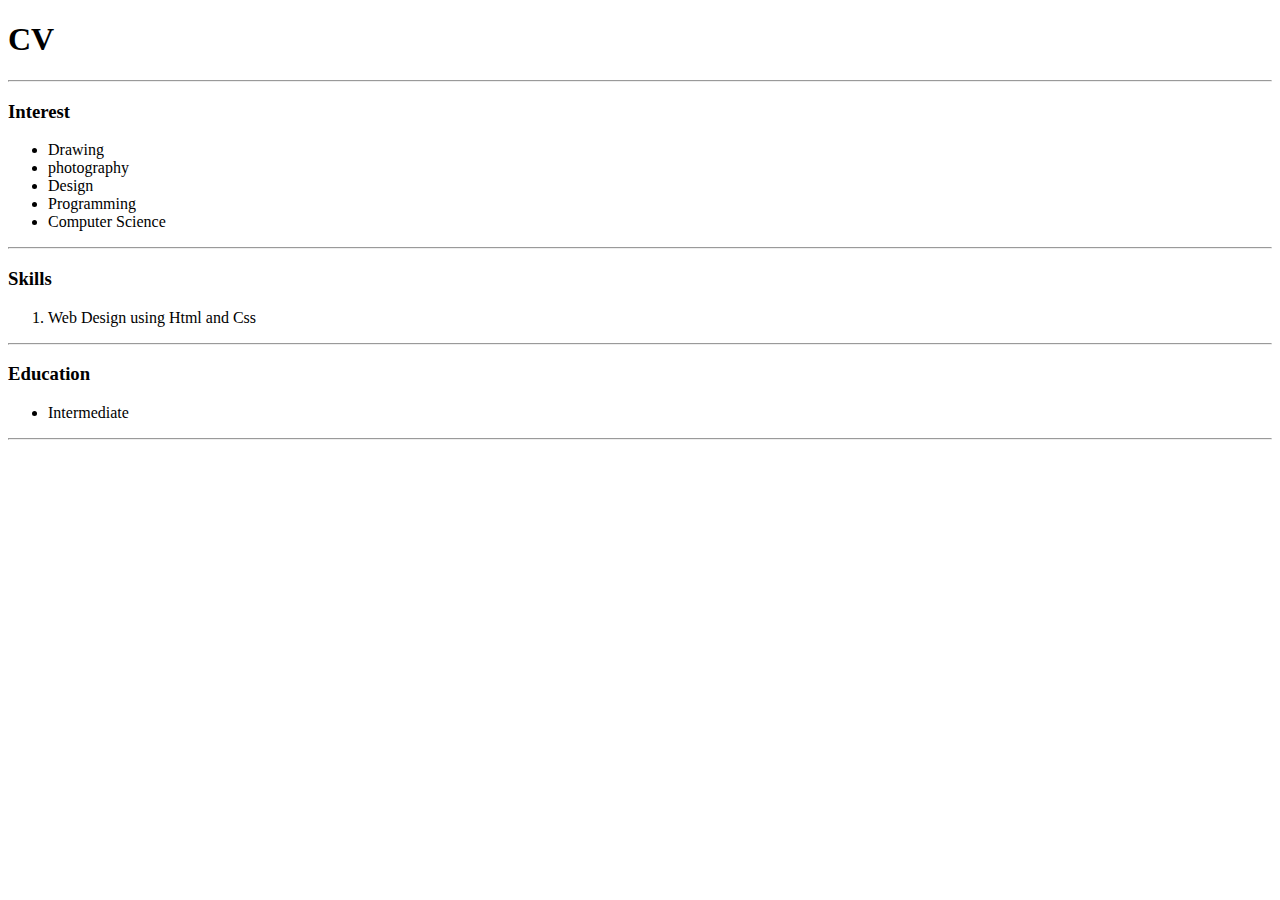
<file: Html Class 1 Assignment basic CV/index.html>
<!DOCTYPE html>
<html lang="en">
<head>
    <meta charset="UTF-8">
    <meta http-equiv="X-UA-Compatible" content="IE=edge">
    <meta name="viewport" content="width=device-width, initial-scale=1.0">
    <title>Document</title>
</head>
<body>
        <h1>CV</h1>
        <hr>
        <h3>Interest</h3>
        <ul>
            <li>Drawing</li>
            <li>photography</li>
            <li>Design</li>
            <li>Programming</li>
            <li>Computer Science</li>
        </ul>
        <hr>
        <h3>Skills</h3>
        <ol>
            <li>Web Design using Html and Css</li>
        </ol>
        <hr>
        <h3>Education</h3>
        <ul>
            <li>Intermediate</li>
        </ul>
        <hr>
    
</body>
</html>
</file>
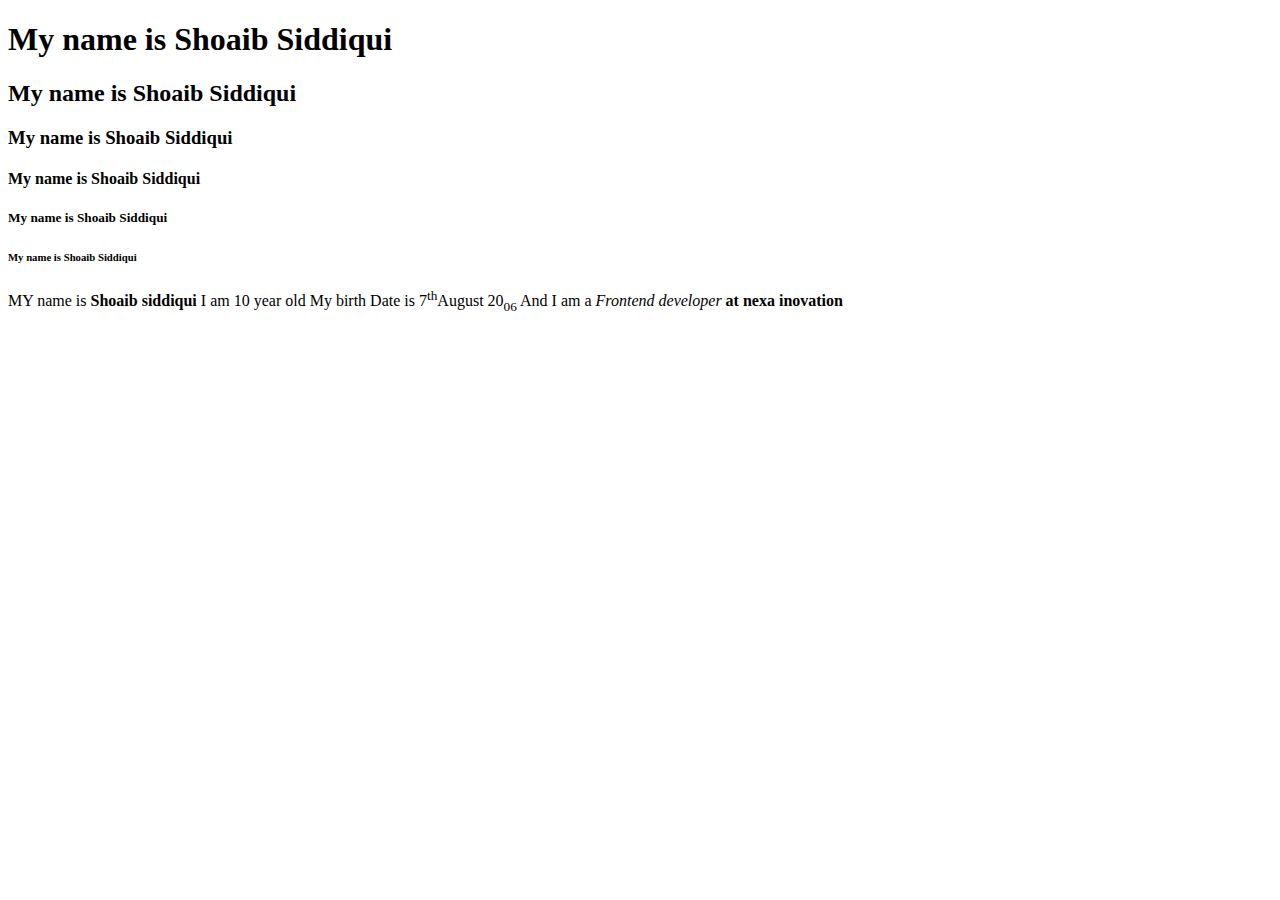
<file: Html Class 1/index.html>
<!DOCTYPE html>
<html lang="en">
<head>
    <meta charset="UTF-8">
    <meta http-equiv="X-UA-Compatible" content="IE=edge">
    <meta name="viewport" content="width=device-width, initial-scale=1.0">
    <title>Document</title>
</head>
<body>
    <h1>My name is Shoaib Siddiqui</h1>
    <h2>My name is Shoaib Siddiqui</h2>
    <h3>My name is Shoaib Siddiqui</h3>
    <h4>My name is Shoaib Siddiqui</h4>
    <h5>My name is Shoaib Siddiqui</h5>
    <h6>My name is Shoaib Siddiqui</h6>
    <p>MY name is <b>Shoaib siddiqui</b> I am 10 year old My birth Date is 7<sup>th</sup>August 20<sub>06</sub>
    And I am a <i>Frontend developer</i> <strong>at nexa inovation</strong></p>
</body>
</html>
</file>
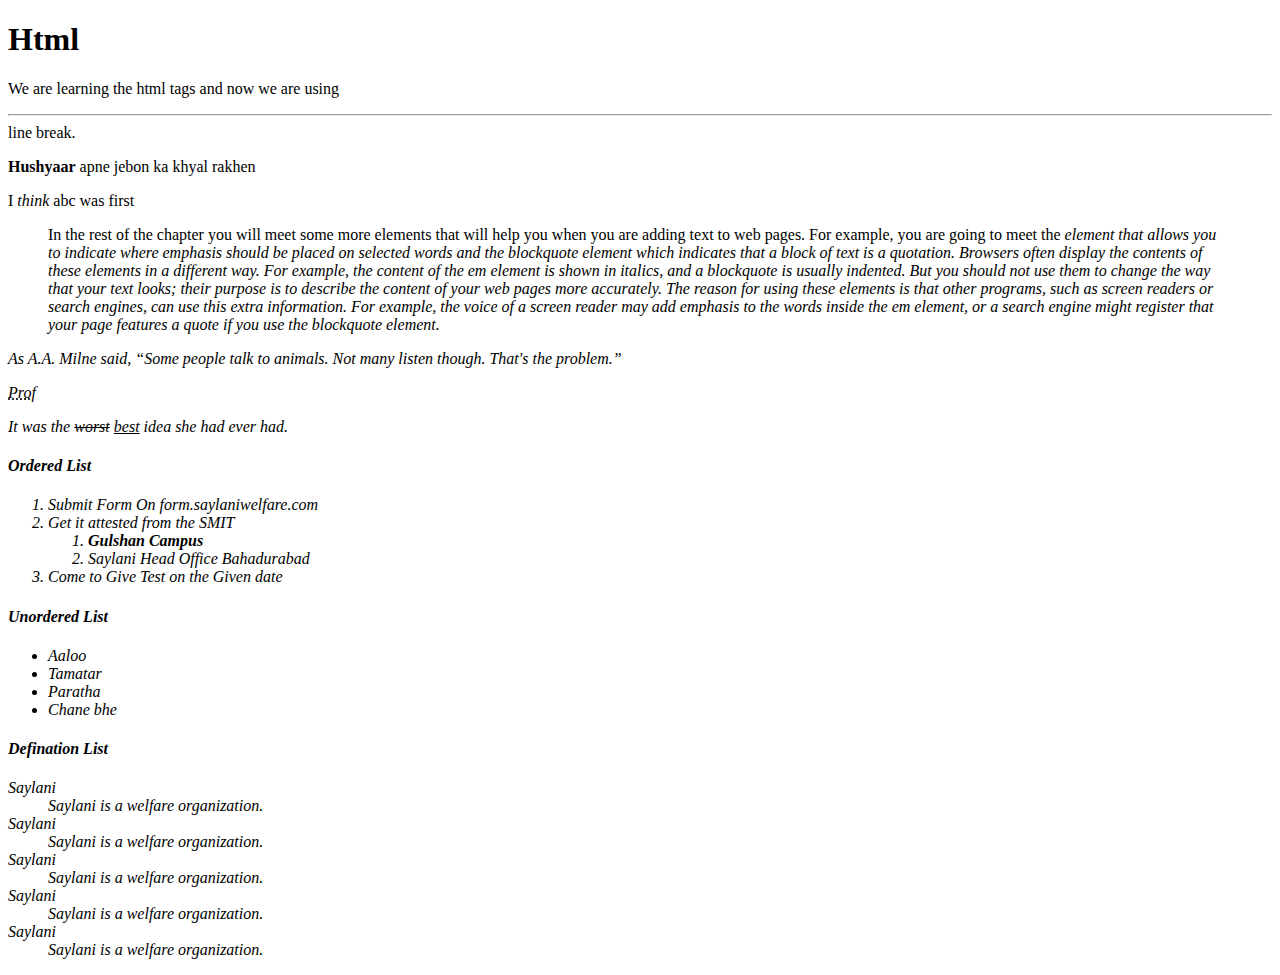
<file: Html Class 2/index.html>
<!DOCTYPE html>
<html lang="en">

<head>
    <meta charset="UTF-8">
    <meta http-equiv="X-UA-Compatible" content="IE=edge">
    <meta name="viewport" content="width=device-width, initial-scale=1.0">
    <title>Document</title>
</head>

<body>
    <h1>Html</h1>
    <p>
        We are learning the html tags and now we are using
        <br />
        <hr />
        line break.
    </p>
    <p><strong>Hushyaar</strong> apne jebon ka khyal rakhen</p>
    <p>I <em>think</em> abc was first</p>
    <blockquote cite='https://wtf.tw/ref/duckett.pdf'>
        <p>In the rest of the chapter you
            will meet some more elements
            that will help you when you are
            adding text to web pages. For
            example, you are going to meet
            the <em> element that allows
                you to indicate where emphasis
                should be placed on selected
                words and the blockquote
                element which indicates that a
                block of text is a quotation.
                Browsers often display the
                contents of these elements in
                a different way. For example,
                the content of the em
                element is shown in italics,
                and a blockquote is usually
                indented. But you should not
                use them to change the way that
                your text looks; their purpose is
                to describe the content of your
                web pages more accurately.
                The reason for using these
                elements is that other programs,
                such as screen readers or search
                engines, can use this extra
                information. For example, the
                voice of a screen reader may add
                emphasis to the words inside
                the em element, or a search
                engine might register that your
                page features a quote if you use
                the blockquote element.</p>
    </blockquote>

    <p>As A.A. Milne said, <q>Some people talk to
            animals. Not many listen though. That's the
            problem.</q></p>
    <abbr title="Professor">Prof</abbr>
    <p>It was the <del>worst</del> <ins>best</ins> idea
        she had ever had.</p>

         <!-- ordered list -->
    <h4>Ordered List</h4>
    <ol>
      <li>Submit Form On form.saylaniwelfare.com</li>
      <li>
        Get it attested from the SMIT
        <ol>
          <li><b>Gulshan Campus</b></li>
          <li><i>Saylani Head Office Bahadurabad</i></li>
        </ol>
      </li>
      <li>Come to Give Test on the Given date</li>
    </ol>

    <!-- unordered list -->

    <h4>Unordered List</h4>
    <ul>
      <li>Aaloo</li>
      <li>Tamatar</li>
      <li>Paratha</li>
      <li>Chane bhe</li>
    </ul>

    <h4>Defination List</h4>

    <dl>
      <dt>Saylani</dt>
      <dd>Saylani is a welfare organization.</dd>
      <dt>Saylani</dt>
      <dd>Saylani is a welfare organization.</dd>
      <dt>Saylani</dt>
      <dd>Saylani is a welfare organization.</dd>
      <dt>Saylani</dt>
      <dd>Saylani is a welfare organization.</dd>
      <dt>Saylani</dt>
      <dd>Saylani is a welfare organization.</dd>
    </dl>
</body>

</html>
</file>
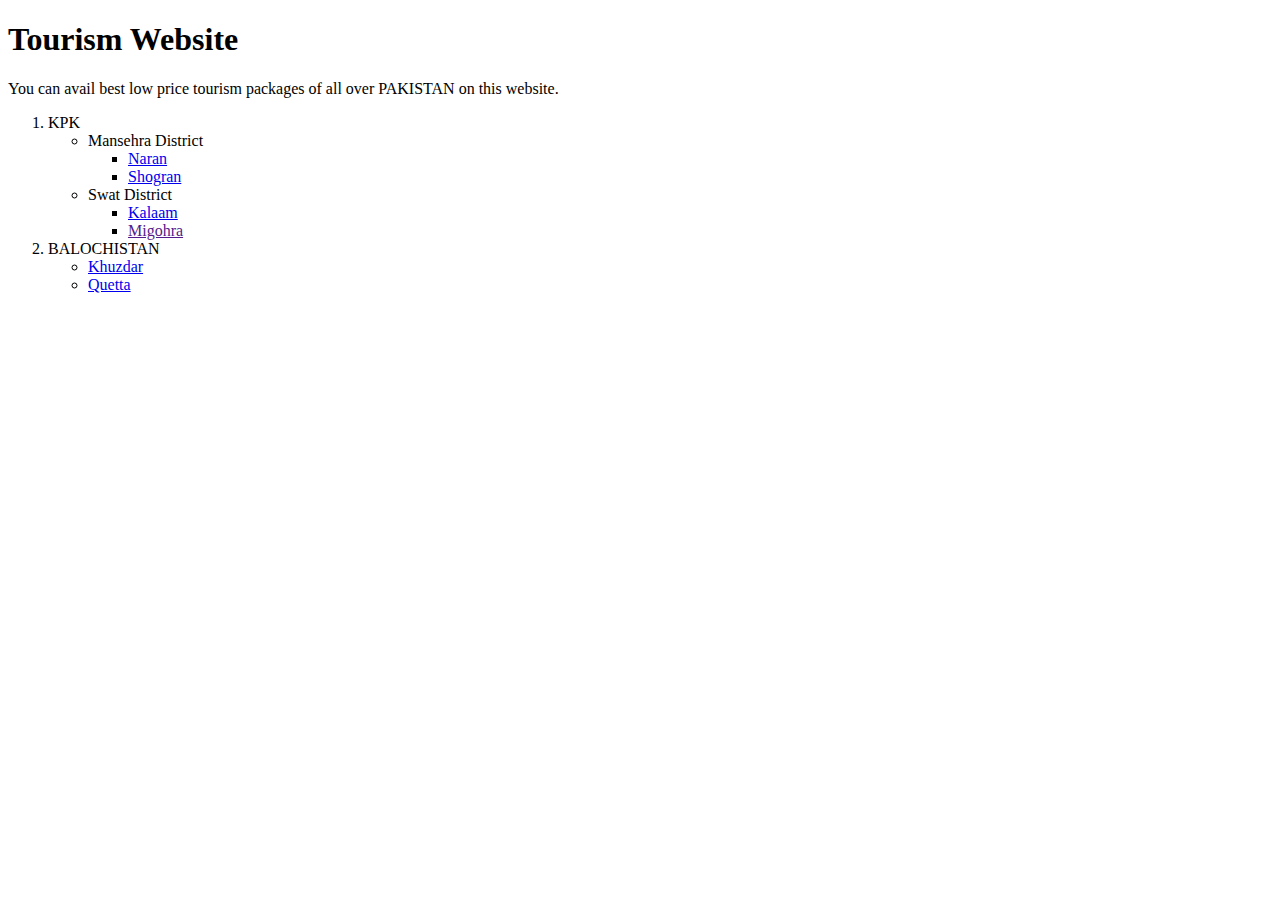
<file: Html Class 3/index.html>
<!DOCTYPE html>
<html lang="en">

<head>
    <meta charset="UTF-8">
    <meta http-equiv="X-UA-Compatible" content="IE=edge">
    <meta name="viewport" content="width=device-width, initial-scale=1.0">
    <title>Document</title>
</head>

<body>
    <h1>Tourism Website</h1>
    <p>
        You can avail best low price tourism packages of all over PAKISTAN on this
        website.
    </p>

    <ol>
        <li>
            KPK
            <ul>
                <li>
                    Mansehra District
                    <ul>
                        <li><a href="KPK/mansehra/naran.html">Naran</a></li>
                        <li><a href="KPK/mansehra/shogran.html">Shogran</a></li>
                    </ul>
                </li>
                <li>
                    Swat District
                    <ul>
                        <li><a href="KPK/mansehra/naran.html">Kalaam</a></li>
                        <li><a href="">Migohra</a></li>
                    </ul>
                </li>
            </ul>
        </li>
        <li>
            BALOCHISTAN
            <ul>
                <li><a href="BALOCHISTAN/Khuzdar.html">Khuzdar</a></li>
                <li><a href="BALOCHISTAN/Quetta.html">Quetta</a></li>
            </ul>
        </li>
    </ol>
</body>

</html>
</file>
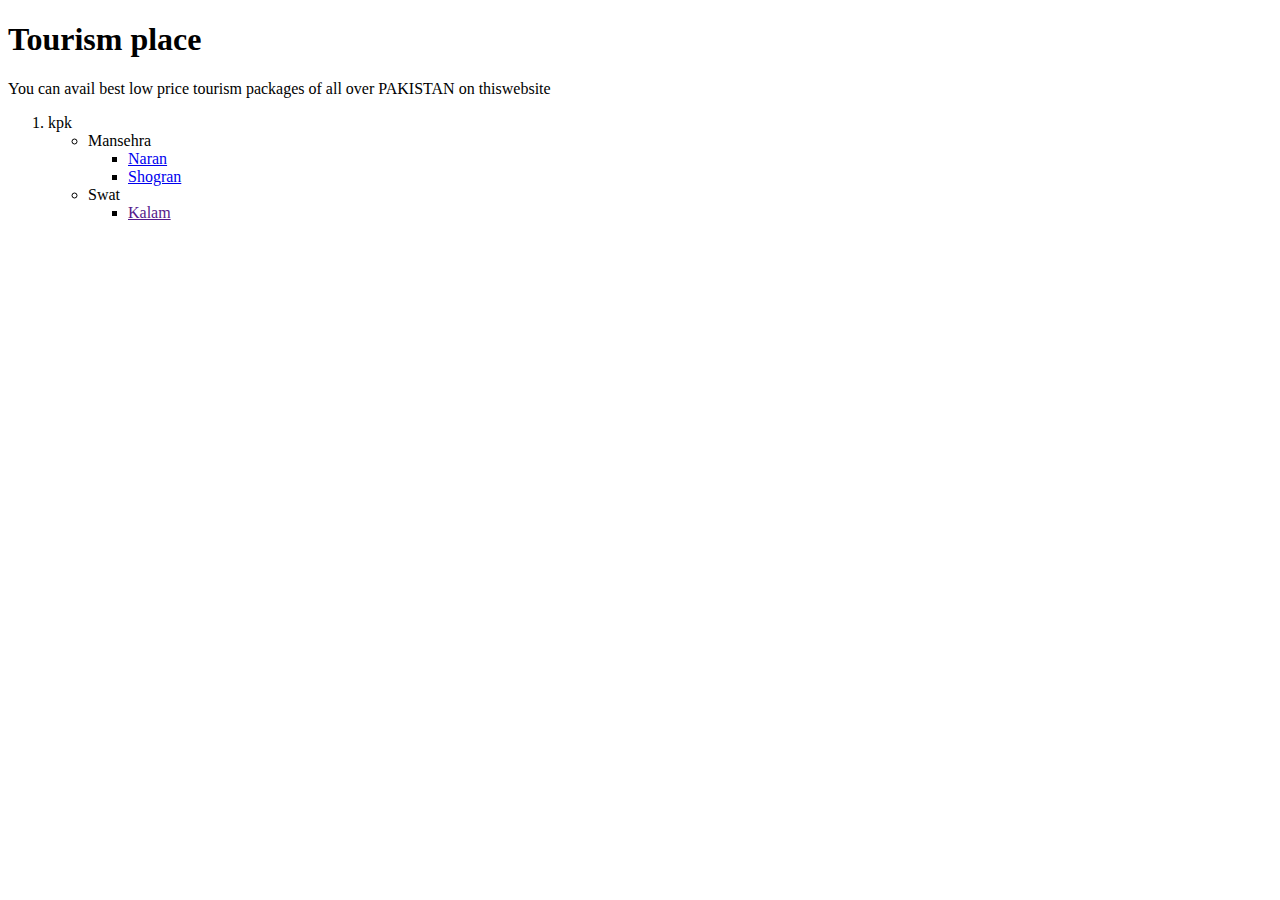
<file: Html Class 4/index.html>
<!DOCTYPE html>
<html lang="en">

<head>
    <meta charset="UTF-8">
    <meta name="viewport" content="width=device-width, initial-scale=1.0">
    <title>Document</title>
</head>

<body>
  <h1>Tourism place</h1>
  <p>You can avail best low price tourism packages of all over PAKISTAN on thiswebsite</p>

  <ol>
    <li>
        kpk
        <ul>
            <li>
                Mansehra
            <ul>
                <li><a href="./images/naran.jpg">Naran</a></li>
                <li><a href="./images/shogran.jpg">Shogran</a></li>
            </ul>
            </li>
            <li>
                Swat
                <ul>
                    <li><a href="">Kalam</a></li>
                </ul>
            </li>
        </ul>
    </li>
  </ol>

    

   
</body>

</html>
</file>
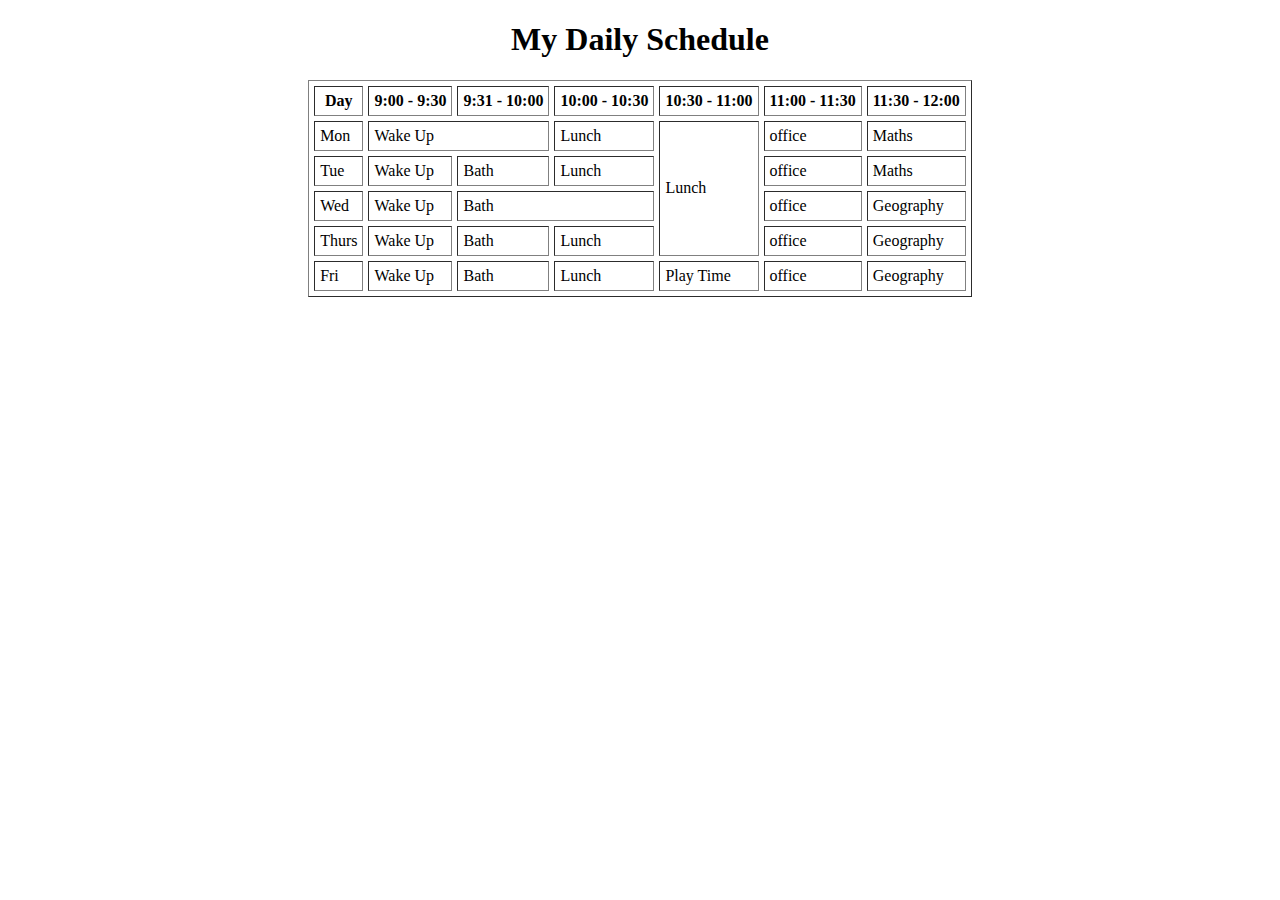
<file: Html Class 5 Assignment make routine table/index.html>
<!DOCTYPE html>
<html lang="en">
<head>
    <meta charset="UTF-8">
    <meta name="viewport" content="width=device-width, initial-scale=1.0">
    <title>Document</title>
</head>
<body>
     <center>
      <h1>My Daily Schedule</h1>
    </center>
    <center>
      <table cellpadding="5" cellspacing="5" border="1px solid black">
        <thead>
          <tr>
            <th>Day</th>
            <th>9:00 - 9:30</th>
            <th>9:31 - 10:00</th>
            <th>10:00 - 10:30</th>
            <th>10:30 - 11:00</th>
            <th>11:00 - 11:30</th>
            <th>11:30 - 12:00</th>
          </tr>
        </thead>
        <tbody>
          <tr>
            <td>Mon</td>
            <td colspan="2">Wake Up</td>

            <td>Lunch</td>
            <td rowspan="6">Lunch</td>
            <td>office</td>
            <td>Maths</td>
          </tr>
          <tr>
            <td>Tue</td>
            <td>Wake Up</td>
            <td>Bath</td>
            <td>Lunch</td>
            <td>office</td>
            <td>Maths</td>
          </tr>
          <tr>
            <td>Wed</td>
            <td>Wake Up</td>
            <td colspan="2">Bath</td>
            <td>office</td>
            <td>Geography</td>
          </tr>
          <tr>
            <td>Thurs</td>
            <td>Wake Up</td>
            <td>Bath</td>
            <td>Lunch</td>
            <td>office</td>
            <td>Geography</td>
          </tr>
        </tbody>

        <tfoot>
          <tr>
            <td>Fri</td>
            <td>Wake Up</td>
            <td>Bath</td>
            <td>Lunch</td>
            <td>Play Time</td>
            <td>office</td>
            <td>Geography</td>
          </tr>
        </tfoot>
      </table>
    </center>
</body>
</html>
</file>
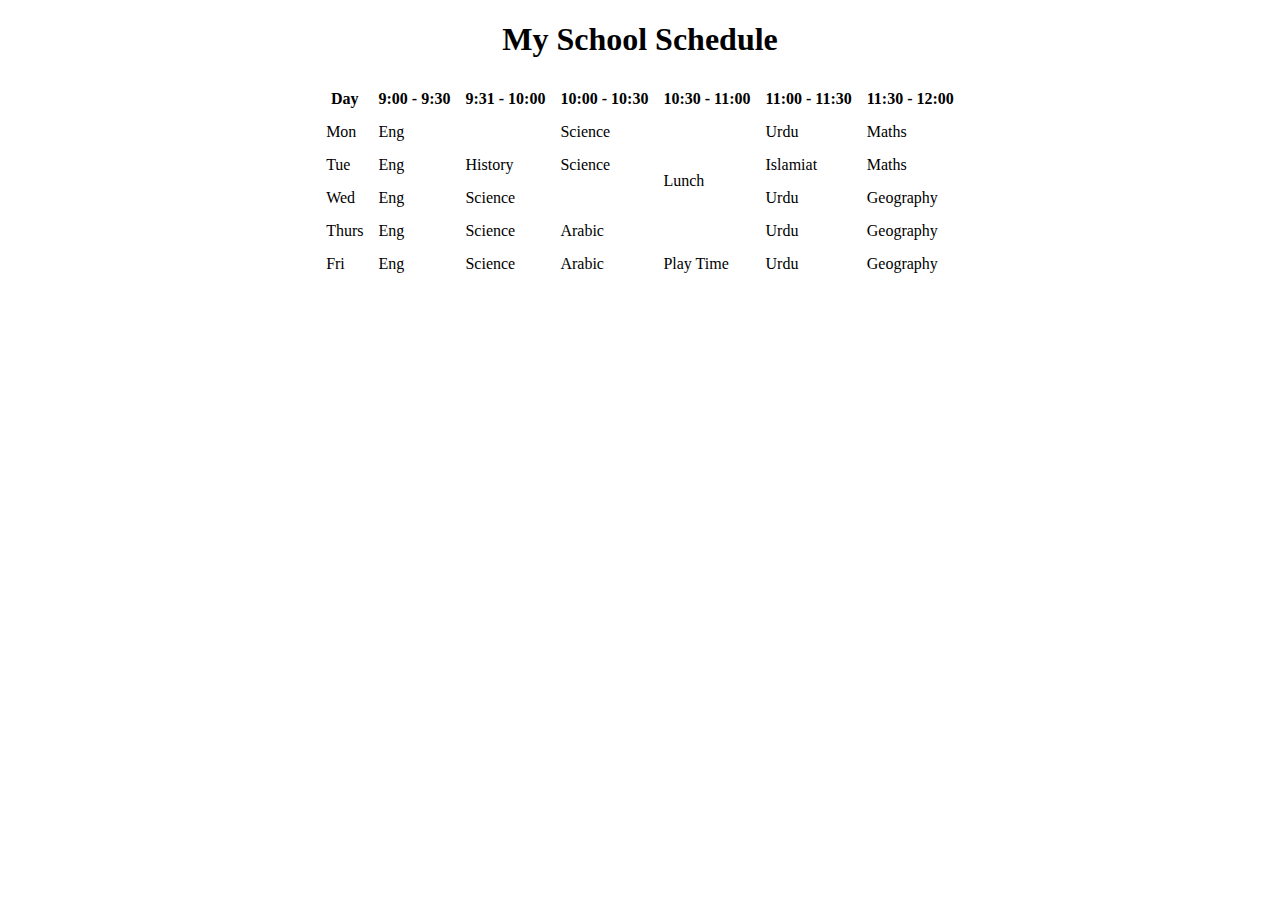
<file: Html Class 5/index.html>
<!DOCTYPE html>
<html lang="en">
<head>
    <meta charset="UTF-8">
    <meta name="viewport" content="width=device-width, initial-scale=1.0">
    <title>Document</title>
</head>
<body>
     <center>
      <h1>My School Schedule</h1>
    </center>
    <center>
      <table cellpadding="5" cellspacing="5">
        <thead>
          <tr>
            <th>Day</th>
            <th>9:00 - 9:30</th>
            <th>9:31 - 10:00</th>
            <th>10:00 - 10:30</th>
            <th>10:30 - 11:00</th>
            <th>11:00 - 11:30</th>
            <th>11:30 - 12:00</th>
          </tr>
        </thead>
        <tbody>
          <tr>
            <td>Mon</td>
            <td colspan="2">Eng</td>

            <td>Science</td>
            <td rowspan="5">Lunch</td>
            <td>Urdu</td>
            <td>Maths</td>
          </tr>
          <tr>
            <td>Tue</td>
            <td>Eng</td>
            <td>History</td>
            <td>Science</td>
            <td>Islamiat</td>
            <td>Maths</td>
          </tr>
          <tr>
            <td>Wed</td>
            <td>Eng</td>
            <td colspan="2">Science</td>
            <td>Urdu</td>
            <td>Geography</td>
          </tr>
          <tr>
            <td>Thurs</td>
            <td>Eng</td>
            <td>Science</td>
            <td>Arabic</td>
            <td>Urdu</td>
            <td>Geography</td>
          </tr>
        </tbody>

        <tfoot>
          <tr>
            <td>Fri</td>
            <td>Eng</td>
            <td>Science</td>
            <td>Arabic</td>
            <td>Play Time</td>
            <td>Urdu</td>
            <td>Geography</td>
          </tr>
        </tfoot>
      </table>
    </center>
</body>
</html>
</file>
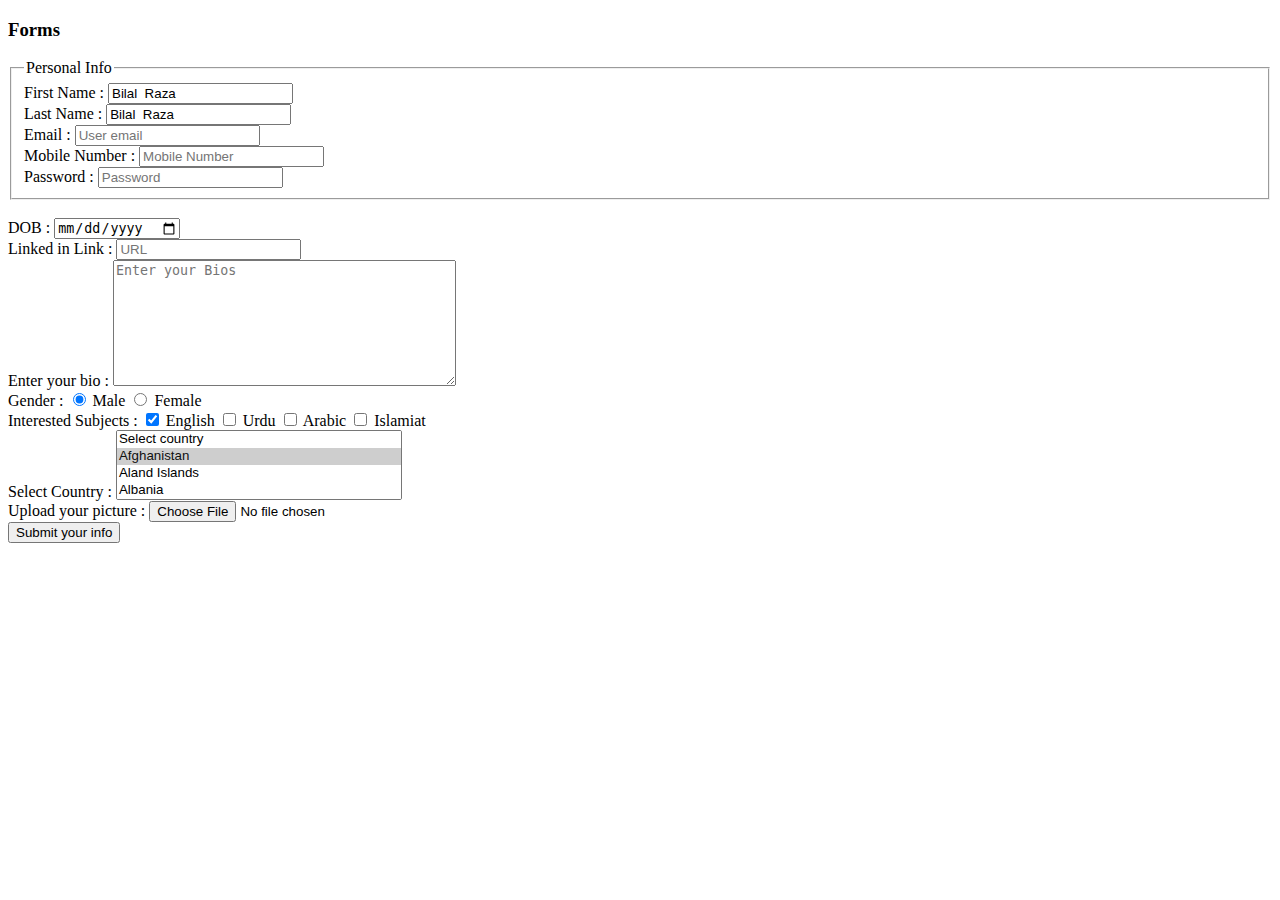
<file: Html Class 6/index.html>
<!DOCTYPE html>
<html lang="en">

<head>
    <meta charset="UTF-8">
    <meta name="viewport" content="width=device-width, initial-scale=1.0">
    <title>Document</title>
</head>

<body>
    <h3>Forms</h3>

    <form action="congrats.html">
        <fieldset>
            <legend>Personal Info</legend>
            <label>
                First Name :
                <input placeholder="First Name" name="firstname" type="text" value="Bilal  Raza" />
            </label>
            <br />
            Last Name :
            <input placeholder="Last Name" name="lastname" type="text" value="Bilal  Raza" />
            <br />
            Email :
            <input placeholder="User email" required type="email" />
            <br />
            Mobile Number :
            <input placeholder="Mobile Number" type="text" maxlength="11" />
            <br />
            Password :
            <input placeholder="Password" type="password" />
        </fieldset>
        <br />
        DOB :
        <input placeholder="DOB" type="date" />
        <br />
        Linked in Link :
        <input placeholder="URL" required type="url" />
        <br />
        Enter your bio :
        <textarea name="comments" placeholder="Enter your Bios" cols="40" rows="8"></textarea>
        <br />
        Gender :
        <input id="maleRadio" type="radio" name="gender" value="male" checked />
        <label for="maleRadio">Male</label>
        <label><input type="radio" name="gender" value="female" /> Female</label>

        <br />
        Interested Subjects :
        <input type="checkbox" name="subject" value="eng" checked /> English
        <input type="checkbox" name="subject" value="ur" /> Urdu
        <input type="checkbox" name="subject" value="ar" /> Arabic
        <input type="checkbox" name="subject" value="isl" /> Islamiat

        <br />

        Select Country :
        <select class="form-select" multiple="multiple" id="country" name="country">
            <option>Select country</option>
            <option selected value="AF">Afghanistan</option>
            <option value="AX">Aland Islands</option>
            <option value="AL">Albania</option>
            <option value="DZ">Algeria</option>
            <option value="AS">American Samoa</option>
            <option value="AD">Andorra</option>
            <option value="AO">Angola</option>
            <option value="AI">Anguilla</option>
            <option value="AQ">Antarctica</option>
            <option value="AG">Antigua and Barbuda</option>
            <option value="AR">Argentina</option>
            <option value="AM">Armenia</option>
            <option value="AW">Aruba</option>
            <option value="AU">Australia</option>
            <option value="AT">Austria</option>
            <option value="AZ">Azerbaijan</option>
            <option value="BS">Bahamas</option>
            <option value="BH">Bahrain</option>
            <option value="BD">Bangladesh</option>
            <option value="BB">Barbados</option>
            <option value="BY">Belarus</option>
            <option value="BE">Belgium</option>
            <option value="BZ">Belize</option>
            <option value="BJ">Benin</option>
            <option value="BM">Bermuda</option>
            <option value="BT">Bhutan</option>
            <option value="BO">Bolivia</option>
            <option value="BQ">Bonaire, Sint Eustatius and Saba</option>
            <option value="BA">Bosnia and Herzegovina</option>
            <option value="BW">Botswana</option>
            <option value="BV">Bouvet Island</option>
            <option value="BR">Brazil</option>
            <option value="IO">British Indian Ocean Territory</option>
            <option value="BN">Brunei Darussalam</option>
            <option value="BG">Bulgaria</option>
            <option value="BF">Burkina Faso</option>
            <option value="BI">Burundi</option>
            <option value="KH">Cambodia</option>
            <option value="CM">Cameroon</option>
            <option value="CA">Canada</option>
            <option value="CV">Cape Verde</option>
            <option value="KY">Cayman Islands</option>
            <option value="CF">Central African Republic</option>
            <option value="TD">Chad</option>
            <option value="CL">Chile</option>
            <option value="CN">China</option>
            <option value="CX">Christmas Island</option>
            <option value="CC">Cocos (Keeling) Islands</option>
            <option value="CO">Colombia</option>
            <option value="KM">Comoros</option>
            <option value="CG">Congo</option>
            <option value="CD">Congo, Democratic Republic of the Congo</option>
            <option value="CK">Cook Islands</option>
            <option value="CR">Costa Rica</option>
            <option value="CI">Cote D'Ivoire</option>
            <option value="HR">Croatia</option>
            <option value="CU">Cuba</option>
            <option value="CW">Curacao</option>
            <option value="CY">Cyprus</option>
            <option value="CZ">Czech Republic</option>
            <option value="DK">Denmark</option>
            <option value="DJ">Djibouti</option>
            <option value="DM">Dominica</option>
            <option value="DO">Dominican Republic</option>
            <option value="EC">Ecuador</option>
            <option value="EG">Egypt</option>
            <option value="SV">El Salvador</option>
            <option value="GQ">Equatorial Guinea</option>
            <option value="ER">Eritrea</option>
            <option value="EE">Estonia</option>
            <option value="ET">Ethiopia</option>
            <option value="FK">Falkland Islands (Malvinas)</option>
            <option value="FO">Faroe Islands</option>
            <option value="FJ">Fiji</option>
            <option value="FI">Finland</option>
            <option value="FR">France</option>
            <option value="GF">French Guiana</option>
            <option value="PF">French Polynesia</option>
            <option value="TF">French Southern Territories</option>
            <option value="GA">Gabon</option>
            <option value="GM">Gambia</option>
            <option value="GE">Georgia</option>
            <option value="DE">Germany</option>
            <option value="GH">Ghana</option>
            <option value="GI">Gibraltar</option>
            <option value="GR">Greece</option>
            <option value="GL">Greenland</option>
            <option value="GD">Grenada</option>
            <option value="GP">Guadeloupe</option>
            <option value="GU">Guam</option>
            <option value="GT">Guatemala</option>
            <option value="GG">Guernsey</option>
            <option value="GN">Guinea</option>
            <option value="GW">Guinea-Bissau</option>
            <option value="GY">Guyana</option>
            <option value="HT">Haiti</option>
            <option value="HM">Heard Island and Mcdonald Islands</option>
            <option value="VA">Holy See (Vatican City State)</option>
            <option value="HN">Honduras</option>
            <option value="HK">Hong Kong</option>
            <option value="HU">Hungary</option>
            <option value="IS">Iceland</option>
            <option value="IN">India</option>
            <option value="ID">Indonesia</option>
            <option value="IR">Iran, Islamic Republic of</option>
            <option value="IQ">Iraq</option>
            <option value="IE">Ireland</option>
            <option value="IM">Isle of Man</option>
            <option value="IL">Israel</option>
            <option value="IT">Italy</option>
            <option value="JM">Jamaica</option>
            <option value="JP">Japan</option>
            <option value="JE">Jersey</option>
            <option value="JO">Jordan</option>
            <option value="KZ">Kazakhstan</option>
            <option value="KE">Kenya</option>
            <option value="KI">Kiribati</option>
            <option value="KP">Korea, Democratic People's Republic of</option>
            <option value="KR">Korea, Republic of</option>
            <option value="XK">Kosovo</option>
            <option value="KW">Kuwait</option>
            <option value="KG">Kyrgyzstan</option>
            <option value="LA">Lao People's Democratic Republic</option>
            <option value="LV">Latvia</option>
            <option value="LB">Lebanon</option>
            <option value="LS">Lesotho</option>
            <option value="LR">Liberia</option>
            <option value="LY">Libyan Arab Jamahiriya</option>
            <option value="LI">Liechtenstein</option>
            <option value="LT">Lithuania</option>
            <option value="LU">Luxembourg</option>
            <option value="MO">Macao</option>
            <option value="MK">Macedonia, the Former Yugoslav Republic of</option>
            <option value="MG">Madagascar</option>
            <option value="MW">Malawi</option>
            <option value="MY">Malaysia</option>
            <option value="MV">Maldives</option>
            <option value="ML">Mali</option>
            <option value="MT">Malta</option>
            <option value="MH">Marshall Islands</option>
            <option value="MQ">Martinique</option>
            <option value="MR">Mauritania</option>
            <option value="MU">Mauritius</option>
            <option value="YT">Mayotte</option>
            <option value="MX">Mexico</option>
            <option value="FM">Micronesia, Federated States of</option>
            <option value="MD">Moldova, Republic of</option>
            <option value="MC">Monaco</option>
            <option value="MN">Mongolia</option>
            <option value="ME">Montenegro</option>
            <option value="MS">Montserrat</option>
            <option value="MA">Morocco</option>
            <option value="MZ">Mozambique</option>
            <option value="MM">Myanmar</option>
            <option value="NA">Namibia</option>
            <option value="NR">Nauru</option>
            <option value="NP">Nepal</option>
            <option value="NL">Netherlands</option>
            <option value="AN">Netherlands Antilles</option>
            <option value="NC">New Caledonia</option>
            <option value="NZ">New Zealand</option>
            <option value="NI">Nicaragua</option>
            <option value="NE">Niger</option>
            <option value="NG">Nigeria</option>
            <option value="NU">Niue</option>
            <option value="NF">Norfolk Island</option>
            <option value="MP">Northern Mariana Islands</option>
            <option value="NO">Norway</option>
            <option value="OM">Oman</option>
            <option value="PK">Pakistan</option>
            <option value="PW">Palau</option>
            <option value="PS">Palestinian Territory, Occupied</option>
            <option value="PA">Panama</option>
            <option value="PG">Papua New Guinea</option>
            <option value="PY">Paraguay</option>
            <option value="PE">Peru</option>
            <option value="PH">Philippines</option>
            <option value="PN">Pitcairn</option>
            <option value="PL">Poland</option>
            <option value="PT">Portugal</option>
            <option value="PR">Puerto Rico</option>
            <option value="QA">Qatar</option>
            <option value="RE">Reunion</option>
            <option value="RO">Romania</option>
            <option value="RU">Russian Federation</option>
            <option value="RW">Rwanda</option>
            <option value="BL">Saint Barthelemy</option>
            <option value="SH">Saint Helena</option>
            <option value="KN">Saint Kitts and Nevis</option>
            <option value="LC">Saint Lucia</option>
            <option value="MF">Saint Martin</option>
            <option value="PM">Saint Pierre and Miquelon</option>
            <option value="VC">Saint Vincent and the Grenadines</option>
            <option value="WS">Samoa</option>
            <option value="SM">San Marino</option>
            <option value="ST">Sao Tome and Principe</option>
            <option value="SA">Saudi Arabia</option>
            <option value="SN">Senegal</option>
            <option value="RS">Serbia</option>
            <option value="CS">Serbia and Montenegro</option>
            <option value="SC">Seychelles</option>
            <option value="SL">Sierra Leone</option>
            <option value="SG">Singapore</option>
            <option value="SX">Sint Maarten</option>
            <option value="SK">Slovakia</option>
            <option value="SI">Slovenia</option>
            <option value="SB">Solomon Islands</option>
            <option value="SO">Somalia</option>
            <option value="ZA">South Africa</option>
            <option value="GS">South Georgia and the South Sandwich Islands</option>
            <option value="SS">South Sudan</option>
            <option value="ES">Spain</option>
            <option value="LK">Sri Lanka</option>
            <option value="SD">Sudan</option>
            <option value="SR">Suriname</option>
            <option value="SJ">Svalbard and Jan Mayen</option>
            <option value="SZ">Swaziland</option>
            <option value="SE">Sweden</option>
            <option value="CH">Switzerland</option>
            <option value="SY">Syrian Arab Republic</option>
            <option value="TW">Taiwan, Province of China</option>
            <option value="TJ">Tajikistan</option>
            <option value="TZ">Tanzania, United Republic of</option>
            <option value="TH">Thailand</option>
            <option value="TL">Timor-Leste</option>
            <option value="TG">Togo</option>
            <option value="TK">Tokelau</option>
            <option value="TO">Tonga</option>
            <option value="TT">Trinidad and Tobago</option>
            <option value="TN">Tunisia</option>
            <option value="TR">Turkey</option>
            <option value="TM">Turkmenistan</option>
            <option value="TC">Turks and Caicos Islands</option>
            <option value="TV">Tuvalu</option>
            <option value="UG">Uganda</option>
            <option value="UA">Ukraine</option>
            <option value="AE">United Arab Emirates</option>
            <option value="GB">United Kingdom</option>
            <option value="US">United States</option>
            <option value="UM">United States Minor Outlying Islands</option>
            <option value="UY">Uruguay</option>
            <option value="UZ">Uzbekistan</option>
            <option value="VU">Vanuatu</option>
            <option value="VE">Venezuela</option>
            <option value="VN">Viet Nam</option>
            <option value="VG">Virgin Islands, British</option>
            <option value="VI">Virgin Islands, U.s.</option>
            <option value="WF">Wallis and Futuna</option>
            <option value="EH">Western Sahara</option>
            <option value="YE">Yemen</option>
            <option value="ZM">Zambia</option>
            <option value="ZW">Zimbabwe</option>
        </select>

        <br />

        Upload your picture : <input type="file" />
        <br />
        <input type="submit" value="Submit your info" />
        <!-- <button>Submit your form</button> -->
</body>

</html>
</file>
